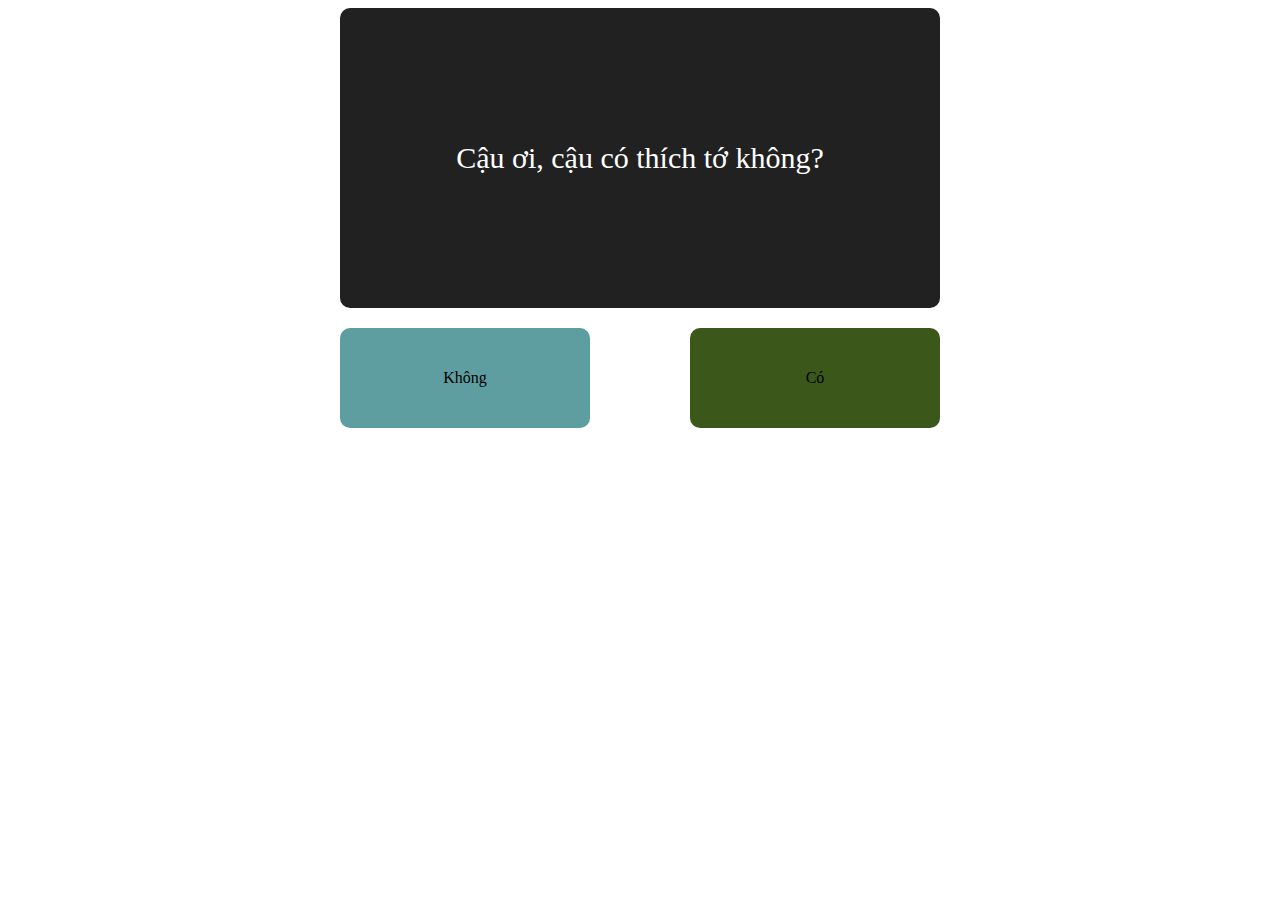
<file: CI53/index.html>
<!DOCTYPE html>
<html lang="en">
<head>
    <meta charset="UTF-8">
    <meta name="viewport" content="width=device-width, initial-scale=1.0">
    <title>Document</title>
    <link rel="stylesheet" href="app.css">
</head>
<body>
<div id="troll">
    <div id="question">Cậu ơi, cậu có thích tớ không?</div>
    <div id="answers" class="reverse">
        <div id="yes">Có</div>
        <div id="no">Không</div>
    </div>
</div>
    <script src="app.js"></script>
</body>
</html>
</file>
<file: CI53/app.css>
/*
selector: xác định đối tượng stye

*/
*{
    font-family: 'Pacifico', cursive;
}

#troll{
    width: 600px ;
    margin: auto;
}

#question{
    height: 300px;
    background-color: #212121;
    font-size: 30px;
    color: #ffffff;
    border-radius: 10px ;
    display: flex;
    justify-content: center;/*căn theo chiều flex-direction:*/
    align-items: center;/*căn theo chiều vuông góc flex-direction:*/

}

#answers{
    display: flex;
    justify-content: space-between;
    margin-top: 20px;
}
#answers>div{
    height: 100px;
    width: 250px;
    border-radius: 10px;
    display: flex;
    justify-content: center;
    align-items: center;
}

#yes{
    background-color:#3b581a;
}

#no{
    background-color: cadetblue;
}

.reverse{
    flex-direction: row-reverse;
}
</file>
